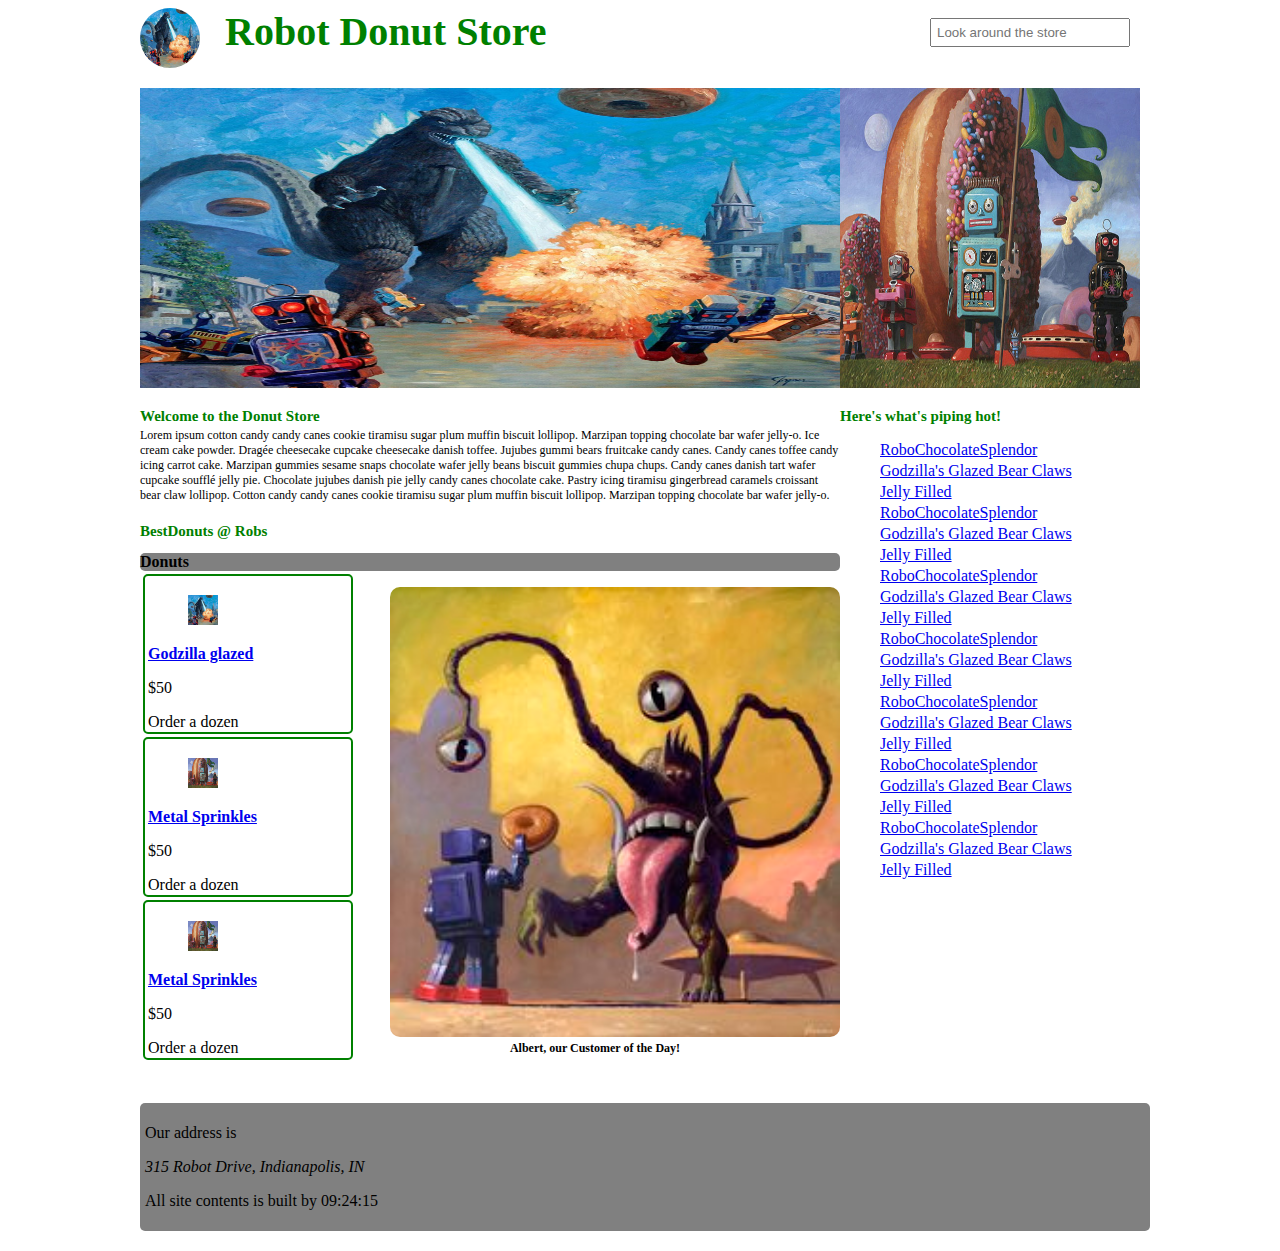
<file: 0.03_example_robots_donuts/index.html>
<!DOCTYPE html>
<html>
<head>
	<title>RoboDonuts</title>
	<link rel="stylesheet" type="text/css" href="main.css">
</head>
<body>
	<header id="main-header">
		<div>
			<a class="logo" href="index.html">
				<img class="storefront" src="img/godzilla.jpg" />
			</a>
			<span id="header-name">Robot Donut Store</span>	
			<input type="search" id="search" placeholder="Look around the store">
		</div>	
	</header>
	<!--Nav Bar-->

	<div id="opening-image">
		<img id="opening-image" src="img/godzilla.jpg">
	</div>

	<div id="donut-of-the-day">
		<img id="donut-of-the-day" src="img/daily-special.jpg">
	</div>

	<section id="welcome">
		<header>Welcome to the Donut Store</header>
		<span>
			Lorem ipsum cotton candy candy canes cookie tiramisu sugar plum muffin biscuit lollipop. Marzipan topping chocolate bar wafer jelly-o. Ice cream cake powder.
			Dragée cheesecake cupcake cheesecake danish toffee. Jujubes gummi bears fruitcake candy canes. Candy canes toffee candy icing carrot cake. Marzipan gummies sesame snaps chocolate wafer jelly beans biscuit gummies chupa chups.
			Candy canes danish tart wafer cupcake soufflé jelly pie. Chocolate jujubes danish pie jelly candy canes chocolate cake. Pastry icing tiramisu gingerbread caramels croissant bear claw lollipop.
			Cotton candy candy canes cookie tiramisu sugar plum muffin biscuit lollipop. Marzipan topping chocolate bar wafer jelly-o. 
		</span>
	</section>

	<!--Aside Tag-->
	<!--Related information-->
	<aside id="specials">
		<header>Here's what's piping hot!</header>
		<ul>
			<li><a href="#">RoboChocolateSplendor</a></li>
			<li><a href="#">Godzilla's Glazed Bear Claws</a></li>
			<li><a href="#">Jelly Filled</a></li>
			<li><a href="#">RoboChocolateSplendor</a></li>
			<li><a href="#">Godzilla's Glazed Bear Claws</a></li>
			<li><a href="#">Jelly Filled</a></li>
			<li><a href="#">RoboChocolateSplendor</a></li>
			<li><a href="#">Godzilla's Glazed Bear Claws</a></li>
			<li><a href="#">Jelly Filled</a></li>
			<li><a href="#">RoboChocolateSplendor</a></li>
			<li><a href="#">Godzilla's Glazed Bear Claws</a></li>
			<li><a href="#">Jelly Filled</a></li>
			<li><a href="#">RoboChocolateSplendor</a></li>
			<li><a href="#">Godzilla's Glazed Bear Claws</a></li>
			<li><a href="#">Jelly Filled</a></li>
			<li><a href="#">RoboChocolateSplendor</a></li>
			<li><a href="#">Godzilla's Glazed Bear Claws</a></li>
			<li><a href="#">Jelly Filled</a></li>
			<li><a href="#">RoboChocolateSplendor</a></li>
			<li><a href="#">Godzilla's Glazed Bear Claws</a></li>
			<li><a href="#">Jelly Filled</a></li>
		</ul>
	</aside>

	<!--One block of related content-->
	<section id="favorites">
		<header id="donut-header">BestDonuts @ Robs</header>
		<header class="header-title">
				Donuts
		</header>
		<section class="products">
			<!--Product 1-->
			<article class="product-article">
				<figure>
					<img class="product-article-thumbnail" src="img/godzilla.jpg" />
				</figure>
				<header>
					<span class="product-article-name"><a href="robot.html">Godzilla glazed</a></span>
				
				</header>
				<p class="product-article-price">$50</p>
				
				<div class="add-to-cart-button">
					Order a dozen
				</div>		
			</article>
			<!--Product 2-->
			<article class="product-article">
				<figure>
					<img class="product-article-thumbnail" src="img/daily-special.jpg" />
				</figure>
				<header>
					<span class="product-article-name"><a href="robot.html">Metal Sprinkles</a></span>
				</header>
				<p class="product-article-price">$50</p>
				<div class="add-to-cart-button">
					Order a dozen
				</div>
			</article>
			<!--Product 2-->
			<article class="product-article">
				<figure>
					<img class="product-article-thumbnail" src="img/daily-special.jpg" />
				</figure>
				<header>
					<span class="product-article-name"><a href="robot.html">Metal Sprinkles</a></span>
				</header>
				<p class="product-article-price">$50</p>
				<div class="add-to-cart-button">
					Order a dozen
				</div>
			</article>
		</section>
		<section id="test">
			<figure>
			  	<img id="customerofday" src="img/monster_donut.jpg">
				  <figcaption>Albert, our Customer of the Day!</figcaption>
			</figure>		
		</section>
		
		
</section>

	<footer>
		<p>Our address is <address>315 Robot Drive, Indianapolis, IN</address></p>	
		<p class="content-note">All site contents is built by <time>09:24:15</time></p>
	</footer>
</body>
</html>
</file>
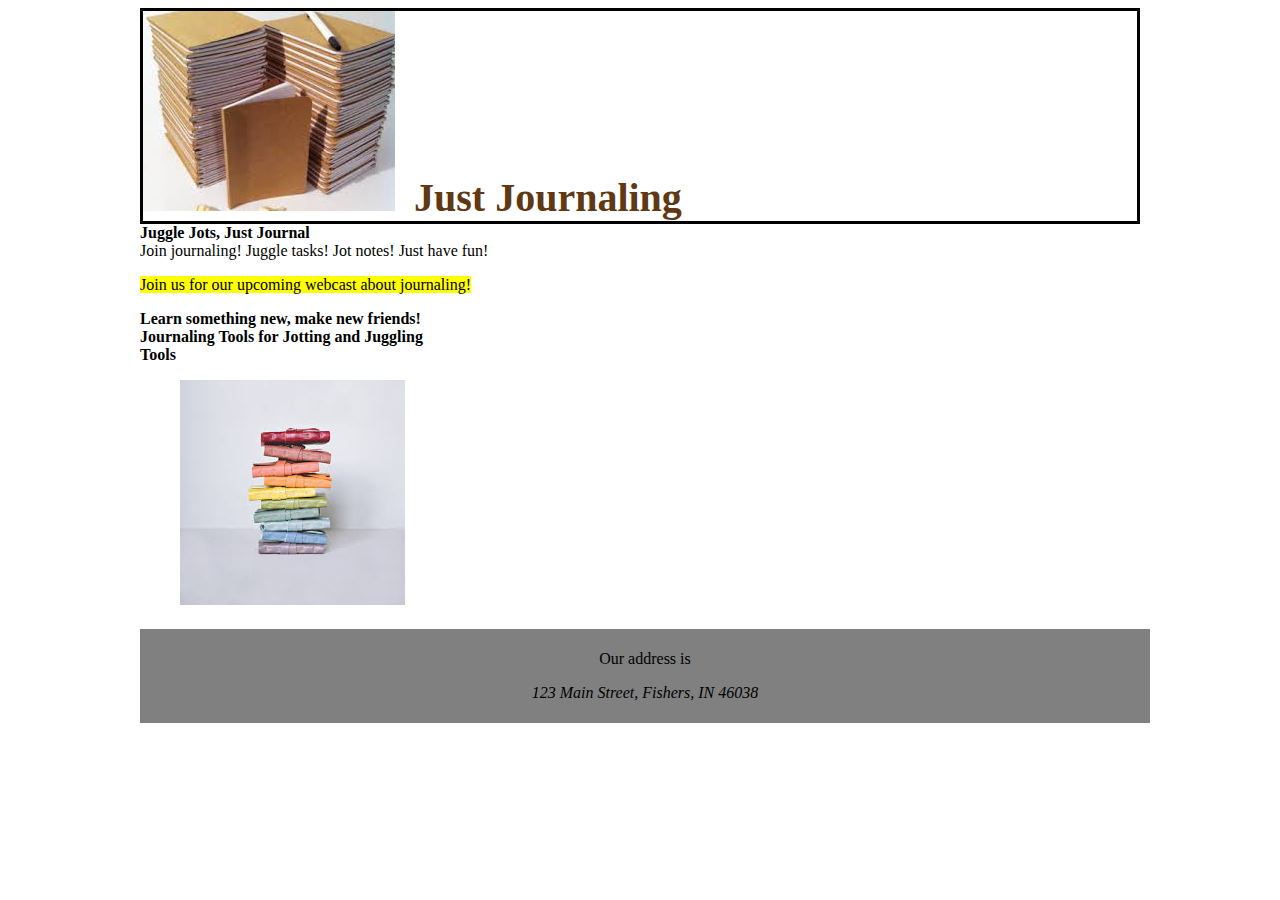
<file: 0.02_example_journal/JournalStoreFrontExample.html>
<!DOCTYPE html>
<html>
<head>
	<link rel="stylesheet" type="text/css" href="main.css">
	<title>Just Journaling</title>
</head>
<body>
	<header>
		<div>
			<img src="img/brownjournals.jpeg" alt="Journal Picture">
			<span id="headername">Just Journaling</span>
		</div>
	</header>
	<section id="Just Journaling Information">
		<header>Juggle Jots, Just Journal</header>
		<span>
			Join journaling!  Juggle tasks!  Jot notes!  Just have fun!
			<p><mark>Join us for our upcoming webcast about journaling!</mark>
		</span>
	</section>
		<aside id="Events of interest:"> <!--Use aside to add related content, not pertaining to main content of page.-->
			<header><b>Learn something new, make new friends!</b></header>

		</aside>

		<section id="Journaling Tools">
			<header>Journaling Tools for Jotting and Juggling</header>
			<section class="Tools">
				<header class="background book">Tools</header>
				<article class="Books">
					<figure>
						<img class="bookpicture" src="img/stackedjournals.jpeg"
					</figure>
				</article>
		</section>

<footer>
	<p>Our address is <address>123 Main Street, Fishers, IN  46038</address></p>
</footer>


</body>
</html>
</file>
<file: 0.03_example_robots_donuts/main.css>
/*General Stuff*/
body {
	width: 1000px;
	margin-left: auto;
	margin-right: auto;
	font-family: Verdana;
}

header {
	font-weight: bold;
}

/*Top Row*/
#main-header{
	height: 80px;
}
.storefront{
	float: left;
	margin-right: 10px;
}
img.storefront  {
	height: 60px;
	width: 60px;
	border-radius: 30px; /*Makes the*/
}
#search {
	float: right;
	padding: 5px;
	margin: 10px 10px 0px 0px;
	width: 200px;
}

#header-name{
	font-size: 40px;
	color: green;
	padding: 15px;
	margin: 8px 0px;
	font-weight: bold;
}

#opening-image {
	float: left;
	width: 700px;
	height: 300px;
}

#donut-of-the-day {
	float: right;
	width: 300px;
	height: 300px;
}



/*Welcome Section*/
#welcome {
	float: left;
	width: 70%; 
	font-size: 12px;
	margin: 20px 0px 20px 0px;
}

#welcome > header {
	color: green;
	font-size: 15px;
	font-weight: bold;
	margin-bottom: 3px;
}


/*specials of the day*/
#specials {
	float: right;
	width: 300px;
	margin: 20px 0px 20px 0px;
}

#specials > header {
	margin-left: 5px;
	color: green;
	font-size: 15px;
	margin: 0px 0px 3px 0px;
	font-weight: bold;
}

#specials > ul {
	list-style: none;
}

#specials > ul > li {
	margin: 0px 0px 3px 0px;
}


/*Donut List section*/
#favorites {
	height: 100%;
	width: 700px;
	float: left;
	margin: 0px 0px 20px 0px;
}

#donut-header {
	color: green;
	font-size: 15px;
	margin: 0px 0px 5px 0px;
	height: 25px;
}

.header-title {
	background-color: gray;
	border-radius: 5px;
}
.products {
	width: 25%;
	float: left;
	margin: 0px 0px 20px 0px;
}

article.product-article {
	height:150px;
	width: 200px;

	border-width: 2px;
	border-style: solid;
	border-color: green;
	margin: 3px 3px 3px 3px;
	padding: 3px 3px 3px 3px;
	border-radius: 5px;
}
img.product-article-thumbnail {
	width: 30px; 
	height: 30px;
}

img.product-article-large-image {
	width: 400px;
	height: 400px;
}

#specials {

}
#test {
	width: 70%;
	float: right;
}

#testimage {
	width: 70%;
}

img#customerofday{
	width: 450px;
	height: 450px;
	border-radius: 10px;
	text-align: center;
}
figcaption {
	font-size: 12px;
	font-weight: bold;
	font-style: helvetica;
	text-align: center;
}
footer {
	clear: both;
	width: 100%;
	background-color: gray;
	margin: 20px 0px 20px 0px;
	padding: 5px;
	border-radius: 5px;
}
</file>
<file: 0.02_example_journal/main.css>
body {
   width: 1000px;
   margin-left: auto;
   margin-right: auto;
   font-family: Veranda;
   background-image ="journal.jpeg";

}

header {
	font-weight: bold;
}

.headerlogo {
    float: left;
    margin-right: 10px;
	}	

		.headerlogo > img {
		height: 60px;
		width: 200px;
}

div {
    border: 3px solid black;
}

.searchbox {
	float: right;
	padding:  5px;
	margin: 10px 10px;
	width: 200px;
}

#headername {
	font-size: 40px;
	color: #603813;
	padding: 15px;
	margin: 8px 0px;
	font-weight: bold;
}

#welcomeimage {
	float: left;
	width:  700px;
}

#ideaofthemonth {
	float: right;
	width:  1000px;
}

#welcometext {
	float: left;
	width: 70%;
	font-size: 12px;
	margin-top: 20px;
	margin-bottom: 20px;
}
	#welcometextheader > header {
		color: 603813;
		font-size: 15px;
		font-weight: bold;
		margin-bottom: 3px;
	}

footer {
	clear: both;
	width: 100%;
	background-color: gray;
	margin: 20px 0px 20px;
	padding: 5px;
	text-align: center;
}
</file>
